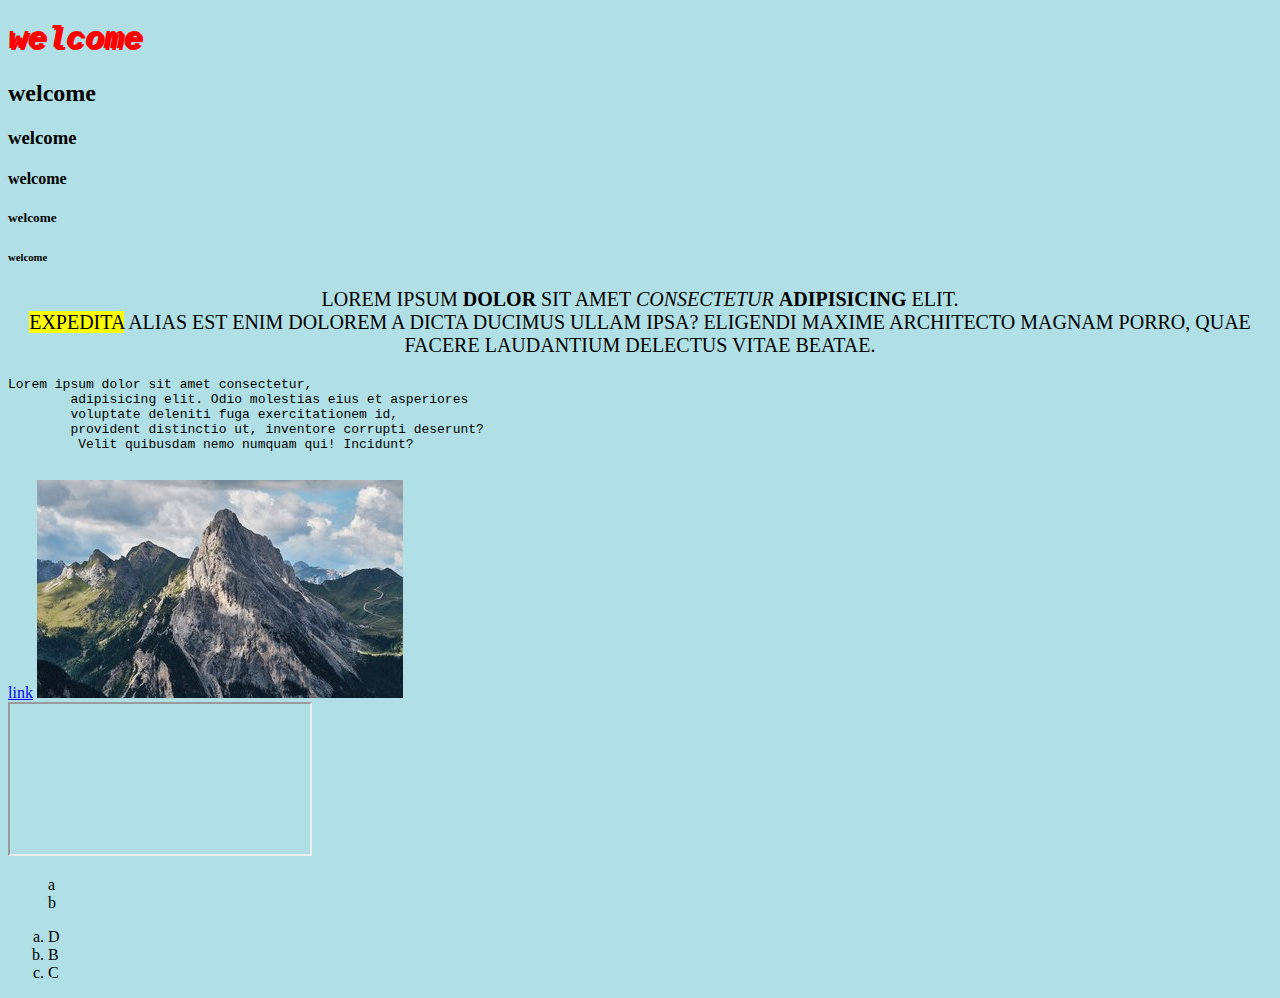
<file: index.html>
<!DOCTYPE html>
<html lang="en">
<head>
    <meta charset="UTF-8">
    <meta name="viewport" content="width=device-width, initial-scale=1.0">
    <meta http-equiv="X-UA-Compatible" content="ie=edge">
    <title>Document</title>
</head>
<body style="background: powderblue">
    <h1 style="font-family: 'Courier New', Courier, monospace; font-style: italic; color: red; text-shadow: 2px 2px ">welcome</h1>
    <h2>welcome</h2>
    <h3>welcome</h3>
    <h4>welcome</h4>
    <h5>welcome</h5>
    <h6>welcome</h6>
    <p style="text-transform: uppercase; font-size: 20px; text-align: center;">Lorem ipsum <b>dolor</b> sit amet <i>consectetur</i>  <strong>adipisicing</strong> elit. <br>  <mark>Expedita</mark> alias est enim dolorem a dicta ducimus ullam ipsa? Eligendi maxime architecto magnam porro, quae facere laudantium delectus vitae beatae.</p>
    <pre>Lorem ipsum dolor sit amet consectetur, 
        adipisicing elit. Odio molestias eius et asperiores 
        voluptate deleniti fuga exercitationem id, 
        provident distinctio ut, inventore corrupti deserunt?
         Velit quibusdam nemo numquam qui! Incidunt?
        </pre>
        <a href ="https://www.youtube.com/" target="blank">link</a>
        <img src="zz.jpg" alt="dag"><br>

        <iframe src="https://www.youtube.com/embed/snvzakfcTmY"></iframe>

        <ul style="list-style-type: none">
            <li>a</li>
            <li>b</li>
        </ul>
        <ol type="a">
            <li>D</li>
            <li>B</li>
            <li>C</li>
        </ol>
</body>
</html>
</file>
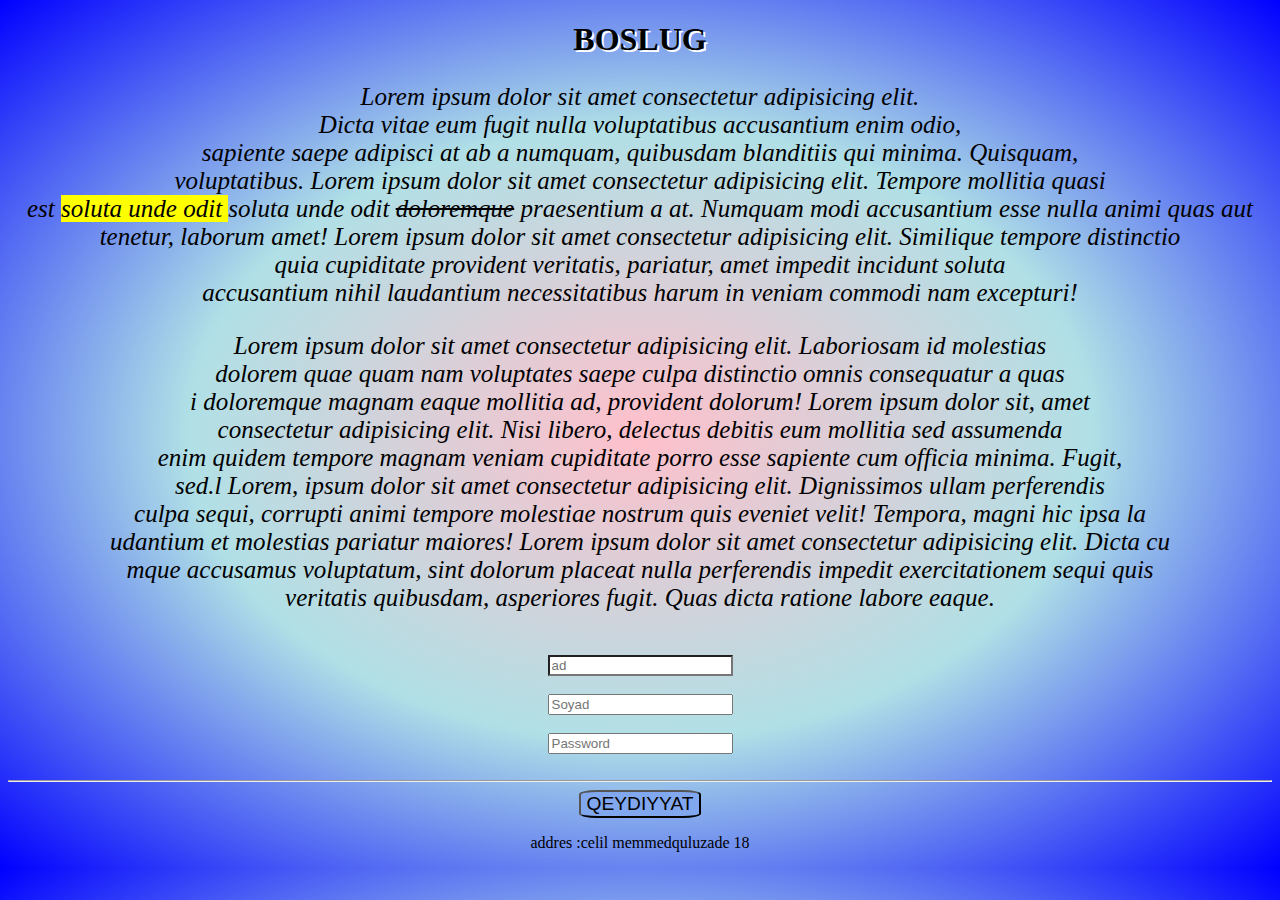
<file: index2.html>
<!DOCTYPE html>
<html lang="en">
<head>
    <meta charset="UTF-8">
    <meta name="viewport" content="width=device-width, initial-scale=1.0">
    <meta http-equiv="X-UA-Compatible" content="ie=edge">
    <title>Document</title>
</head>
<body style="background: radial-gradient(  pink, powderblue, blue)">
    <h1 style="text-align: center; text-shadow: 2px 2px white  "> BOSLUG</h1>
    <p style="text-align: center; font-size: 25px; font-style: italic ">Lorem ipsum dolor sit amet consectetur adipisicing elit.<br>
         Dicta vitae eum fugit nulla voluptatibus accusantium enim odio, <br>
         sapiente saepe adipisci at ab a numquam, quibusdam blanditiis qui minima. Quisquam, <br>
         voluptatibus. Lorem ipsum dolor sit amet consectetur adipisicing elit. Tempore mollitia quasi<br>
          est <mark>soluta unde odit </mark>soluta unde odit <del>doloremque</del> praesentium a at. Numquam modi accusantium esse nulla animi quas aut<br>
           tenetur, laborum amet! Lorem ipsum dolor sit amet consectetur adipisicing elit. Similique tempore distinctio <br>
           quia cupiditate provident veritatis, pariatur, amet impedit incidunt soluta<br> 
        accusantium nihil laudantium necessitatibus harum in veniam commodi nam excepturi!</p>
<P style="text-align: center; font-size: 25px; font-style: italic">Lorem ipsum dolor sit amet consectetur adipisicing elit. Laboriosam id molestias<br>
     dolorem quae quam nam voluptates saepe culpa distinctio omnis consequatur a quas<br>
     i doloremque magnam eaque mollitia ad, provident dolorum! Lorem ipsum dolor sit, amet <br>
     consectetur adipisicing elit. Nisi libero, delectus debitis eum mollitia sed assumenda<br>
      enim quidem tempore magnam veniam cupiditate porro esse sapiente cum officia minima. Fugit,<br>
       sed.l  Lorem, ipsum dolor sit amet consectetur adipisicing elit. Dignissimos ullam perferendis <br>
       culpa sequi, corrupti animi tempore molestiae nostrum quis eveniet velit! Tempora, magni hic ipsa la<br>
       udantium et molestias pariatur maiores! Lorem ipsum dolor sit amet consectetur adipisicing elit. Dicta cu<br>
       mque accusamus voluptatum, sint dolorum placeat nulla perferendis impedit exercitationem sequi quis <br>
    veritatis quibusdam, asperiores fugit. Quas dicta ratione labore eaque.</P><br>
    <form style="text-align: center">
    <input style= "background:white" type="text" placeholder="ad" ><br>
    <br>
    <input type="text" placeholder="Soyad"><br>
    <br>
    <input type="password"placeholder="Password"><br>
    <br><hr><button style="background: rgb(129, 167, 238); font-size: 120%; border-radius: 15%; width: 120 px; height: 35 px;">QEYDIYYAT</button>
    </form>
        

        <p style="text-align: center"> addres :celil memmedquluzade 18</p>
</body>
</html>
</file>
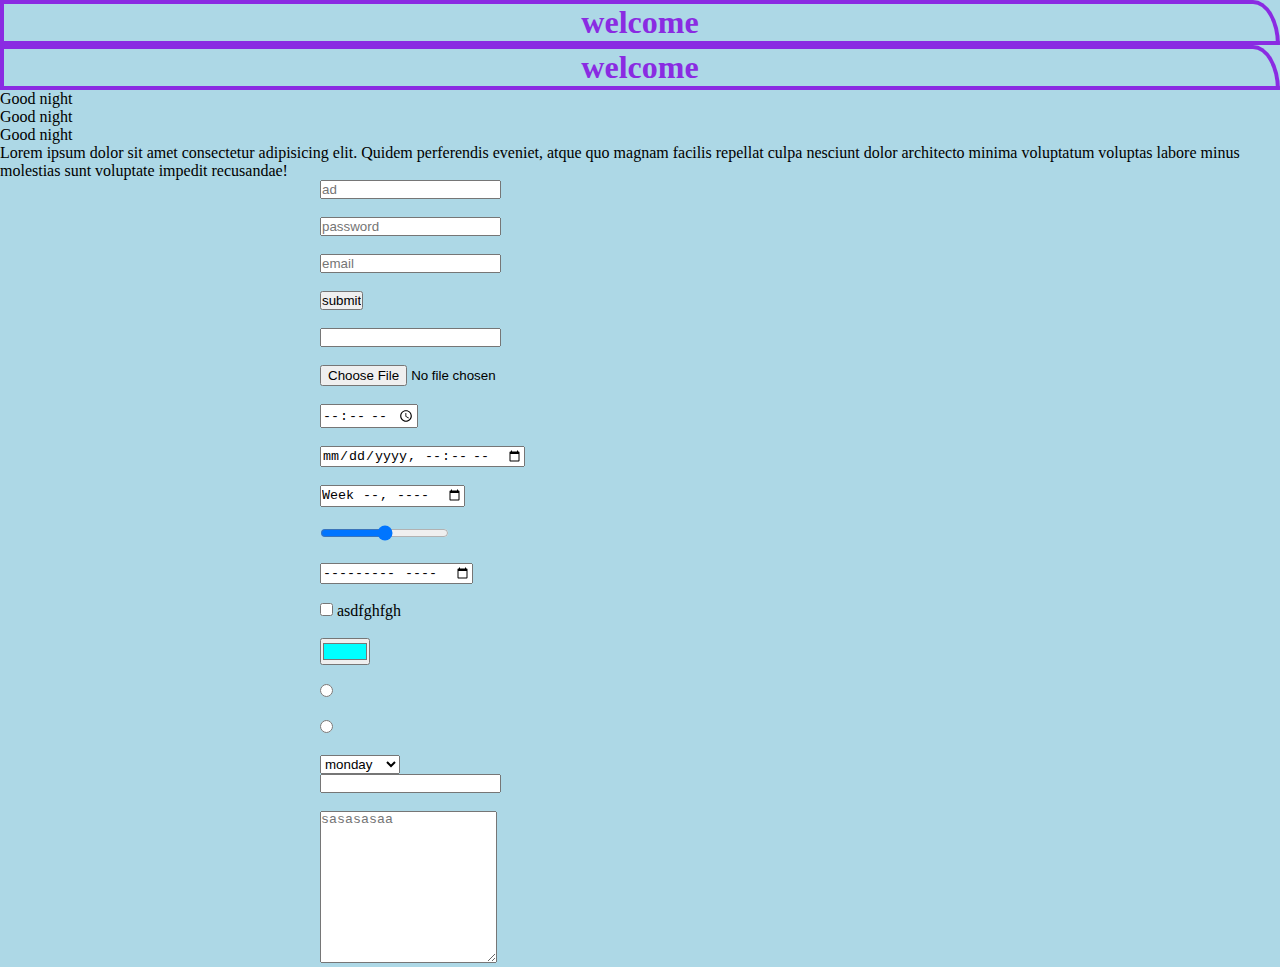
<file: index4.html>
<!DOCTYPE html>
<html lang="en">
<head>
    <link rel="stylesheet" href="style.css">
    <meta charset="UTF-8">
    <meta name="viewport" content="width=device-width, initial-scale=1.0">
    <meta http-equiv="X-UA-Compatible" content="ie=edge">
    <title>Document</title>

</head>
<body>
    <h1 id="aqua" class="h1">welcome</h1>
    <h1 id="aqua" class="h1">welcome</h1>
    <p>Good night</p>
    <p>Good night</p>
    <p>Good night</p>
    <p>Lorem ipsum dolor sit amet consectetur adipisicing elit.
         Quidem perferendis eveniet, atque quo magnam facilis repellat culpa 
         nesciunt dolor architecto minima voluptatum voluptas labore minus
         molestias sunt voluptate impedit recusandae!</p>
         <div>
    <form autocomplete="on" method="POST">
        <input type="text" placeholder="ad" maxlength="11"> <br>
        <br><input type="password" placeholder="password" required maxlength="11"> <br>
        <br><input type="email" placeholder="email"> <br>
        <br><input type="submit" value="submit"> <br>
        <br><input type="search" name="time"><br>
        <br> <input type="file"><br>
        <br><input type="time"><br>
        <br><input type="datetime-local"><br>
        <br><input type="week"><br>
        <br><input type="range"><br>
        <br><input type="month"><br>
        <br><input type="checkbox" value="car"> asdfghfgh<br>
        <br><input type="color" value="#00FFFF"><br>
        <br><input type="radio"><br>
        <br><input type="radio"><br>
        <br><select size="1">
            <option>monday</option>
            <option>tuesday</option>
            <option>ttgyguyyg</option>
            <option>friday</option>
        </select><br>
        <input max="10" type="number"><br>
        <br><textarea placeholder="sasasasaa" rows="10 cols=15" ></textarea><br>



    </form></div>
    
</body>
</html>
</file>
<file: style.css>
*{
    margin: 0px;
    padding: 0px;
}
body{
    background: lightblue;
}
.h1{
    color: aqua; 
    border: 4px solid blueviolet; 
    border-top-right-radius: 30px 50px;
    text-align: center;
}
#aqua{
    color: blueviolet;
}
.h2{
    color: red;
}
div{

width: 50%;
margin: auto;

}
</file>
